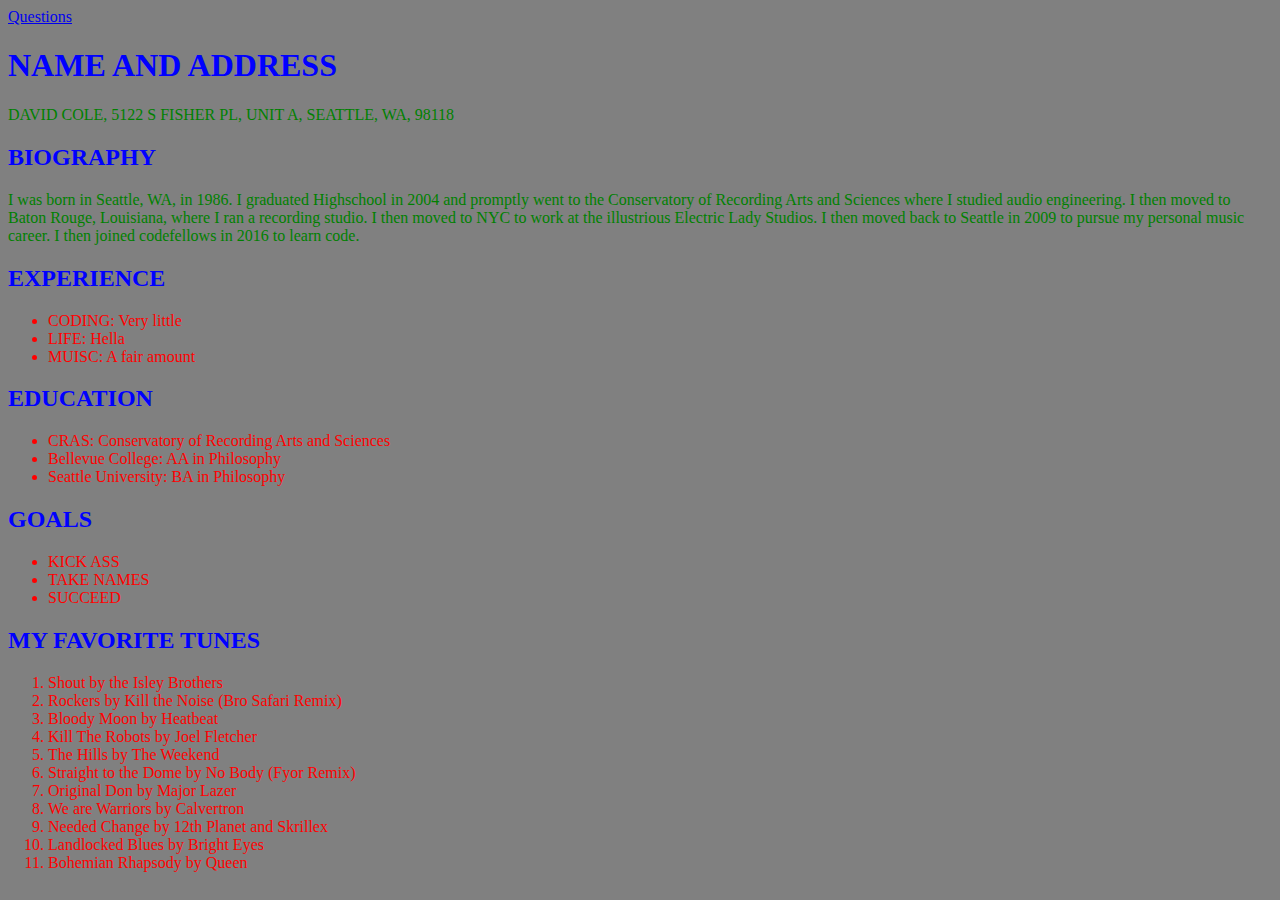
<file: index.html>
<!DOCTYPE html>
<html>
<head>
  <meta charset="utf-8">
  <title>David C's About Me!</title>
  <link rel="stylesheet" href="css.css" media="screen" title="no title" charset="utf-8">
  <a href="guessgame.html">Questions</a>
</head>
  <body>
      <h1>NAME AND ADDRESS</h1>
      <p>
        DAVID COLE, 5122 S FISHER PL, UNIT A, SEATTLE, WA, 98118
      </p>
      <h2>BIOGRAPHY</h2>
      <p>
        I was born in Seattle, WA, in 1986. I graduated Highschool in 2004 and
          promptly went to the Conservatory of Recording Arts and Sciences where I
          studied audio engineering. I then moved to Baton Rouge, Louisiana, where
          I ran a recording studio. I then moved to NYC to work at the illustrious
          Electric Lady Studios. I then moved back to Seattle in 2009 to pursue my
          personal music career. I then joined codefellows in 2016 to learn code.
        </p>
        <h2>EXPERIENCE</h2>
        <p>
          <ul>
            <li>CODING: Very little</li>
            <li>LIFE: Hella</li>
            <li>MUISC: A fair amount</li>
          </ul>
        </p>
        <h2>EDUCATION</h2>
        <p>
          <ul>
            <li>CRAS: Conservatory of Recording Arts and Sciences</li>
            <li>Bellevue College: AA in Philosophy</li>
            <li>Seattle University: BA in Philosophy</li>
          </ul>
        </p>
        <h2>GOALS</h2>
        <p>
          <ul>
            <li>KICK ASS</li>
            <li>TAKE NAMES</li>
            <li>SUCCEED</li>
          </ul>
        </p>
        <h2>MY FAVORITE TUNES</h2>
          <ol>
            <li>Shout by the Isley Brothers</li>
            <li>Rockers by Kill the Noise (Bro Safari Remix)</li>
            <li>Bloody Moon by Heatbeat</li>
            <li>Kill The Robots by Joel Fletcher</li>
            <li>The Hills by The Weekend</li>
            <li>Straight to the Dome by No Body (Fyor Remix)</li>
            <li>Original Don by Major Lazer</li>
            <li>We are Warriors by Calvertron</li>
            <li>Needed Change by 12th Planet and Skrillex</li>
            <li>Landlocked Blues by Bright Eyes</li>
            <li>Bohemian Rhapsody by Queen</li>
          </ol>
  </body>
</html>
</file>
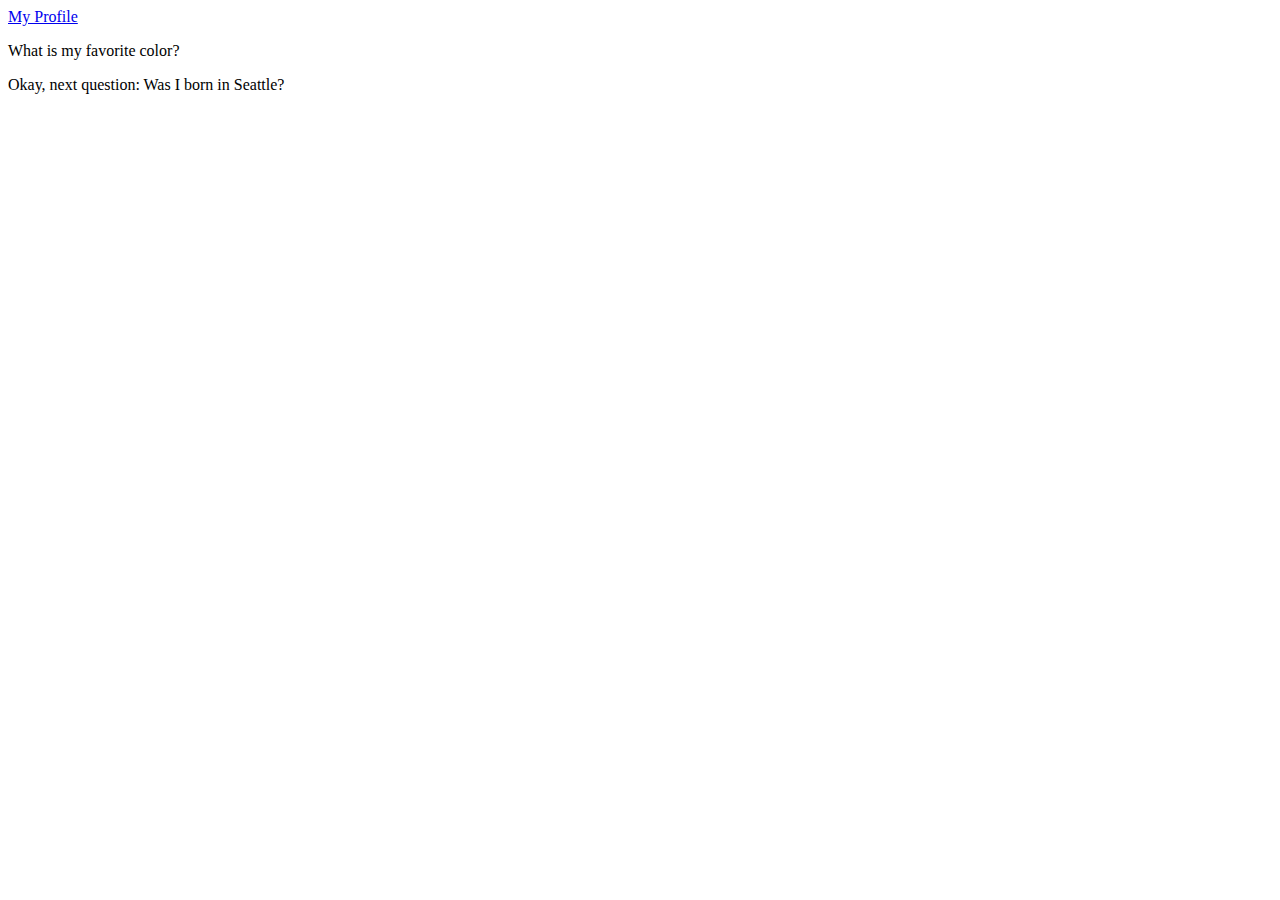
<file: guessgame.html>
<!DOCTYPE html>
<html>
<head></head>
<body>
  <a href="index.html">My Profile</a>
  <p id="Q1">
    What is my favorite color?
  </p>
  <p id="a1"></p>
  <p id="Q2">
    Okay, next question: Was I born in Seattle?
  </p>
  <p id="a2"></p>
  <p id="Q3">

  </p>
  <p id="a3"></p>
  <p id="Q4">

  </p>
  <p id="a4"></p>
  <p id="Q5">

  </p>
  <p id="a5"></p>
  <p id="Q6">

  </p>
  <p id="a6"></p>
  <p id="Q7">

  </p>
  <p id="a7"></p>
  <script type="text/javascript" src="app.js"></script>
</body>
</html>
</file>
<file: css.css>
body {
  background-color: grey;
}
h1, h2 {
  color: blue;
}

p {
  color: green;
}

li {
  color: red;
}
</file>
